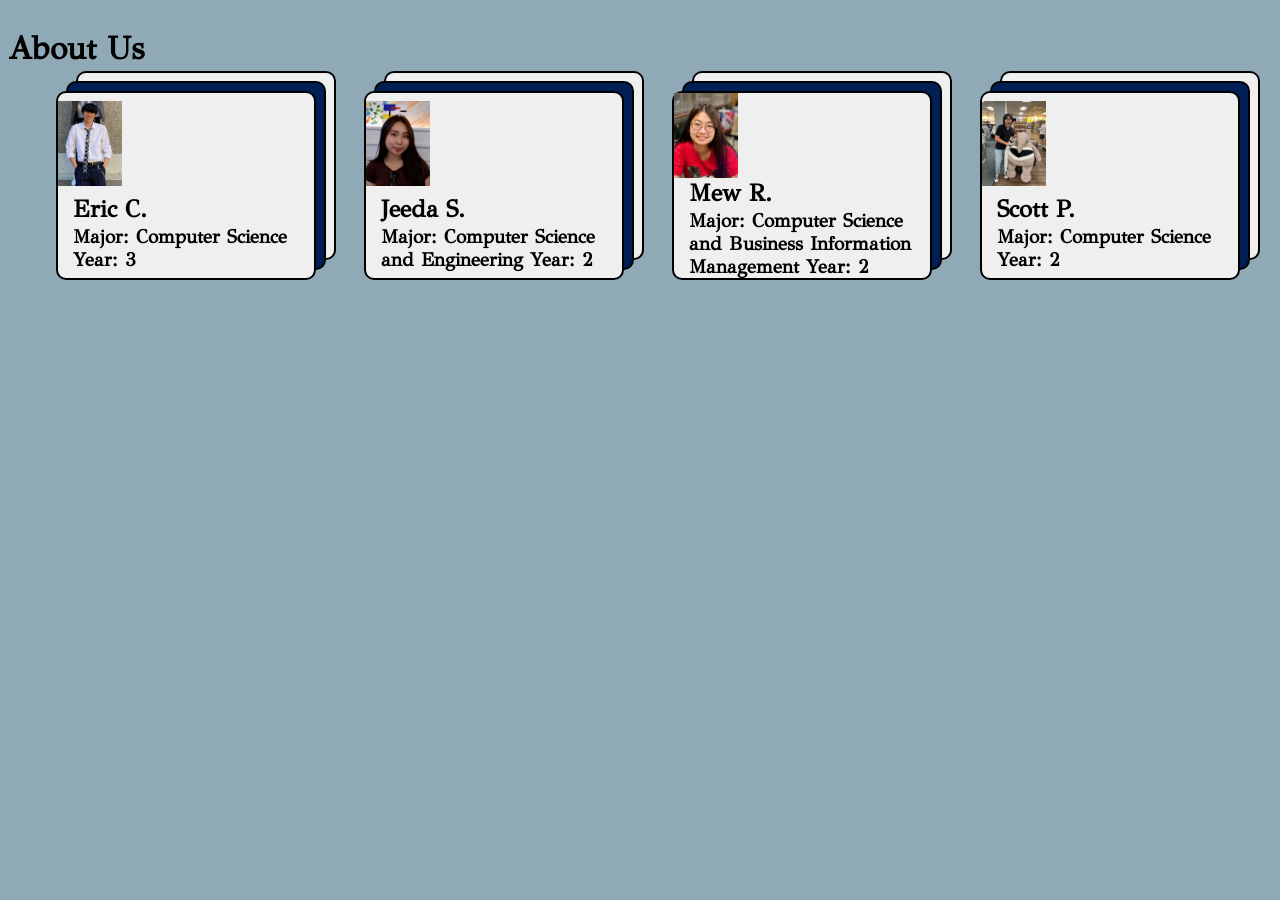
<file: aboutus.html>
<!DOCTYPE html>
<html lang="en">
  <head>
    <meta charset="UTF-8">
    <meta name="viewport" content="width=device-width, initial-scale=1.0">
    <meta http-equiv="X-UA-Compatible" content="ie=edge">
    <title>Hack at UCI</title>
    <link rel="stylesheet" href="./aboutstyles.css">
    <link
      href="https://fonts.googleapis.com/css?family=Inter&display=swap"
      rel="stylesheet"
    />
    <link
      href="https://fonts.googleapis.com/css?family=GFS+Didot&display=swap"
      rel="stylesheet"
    />
  </head>
  <body>
    <main>
        <h1>About Us</h1>
        <div class="hackers">
            <div class="hacker">
                <image src="./eric.jpg" width="25%">
                    <div class="info">
                        <h2>Eric C.</h2>
                        <h3>Major: Computer Science     Year: 3</h3>
                    </div>
            </div>
            <div class="hacker">
                <image src="./jeeda.jpg" width="25%">
                    <div class="info">
                        <h2>Jeeda S.</h2>
                        <h3>Major: Computer Science and Engineering    Year: 2</h3>
                    </div>
            </div>
            <div class="hacker">
                <image src="./mew.jpg" width="25%">
                    <div class="info">
                        <h2>Mew R.</h2>
                        <h3>Major: Computer Science and Business Information Management    Year: 2</h3>
                    </div>
            </div>
            <div class="hacker">
                <image src="./scott.jpg" width="25%">
                    <div class="info">
                        <h2>Scott P.</h2>
                        <h3>Major: Computer Science     Year: 2</h3>
                    </div>
            </div>
        </div>
</file>
<file: aboutstyles.css>
body {
    display: flex;
    flex-direction: column;
    height: 100%;
    width: 100%;
    background-color: #90a9b7;
}

h1{
    font-family: 'GFS Didot', sans-serif;
}

h2, h3{
    margin-block-start: 0em;
    margin-block-end: 0em;
}

.hackers{
    font-family:'GFS Didot', sans-serif;
    display: flex;
    flex-direction: row;
    justify-content: space-evenly;

}
image{
    display: flex;
    justify-content: center;
    width: 100%;
    
}


.info{
    display: flex;
    flex-direction: column;
    justify-content: right;
    margin-left: 15px;

}
.hacker{
    display: flex;
    flex-direction: column;
    width: 20%;
    justify-content: space-evenly;
    border-style: solid;
    border-radius: 10px;
    border-width: 2px ;

    background-color:#efefef;

    box-shadow:
        10px -10px 0 -2px #001F54, 
        10px -10px,
        20px -20px 0 -2px #EFEFEF,
        20px -20px;
    transition: box-shadow 1s, top 1s, left 1s;
    top: 0;
    left: 0; 
}

.hacker:hover {
    top: -20px;
    left: 20px;
    box-shadow:
        0 0 0  -3px #001F54,
        0 0 ,
        0 0 0 -3px #EFEFEF,
        0 0 ;
    
}
</file>
